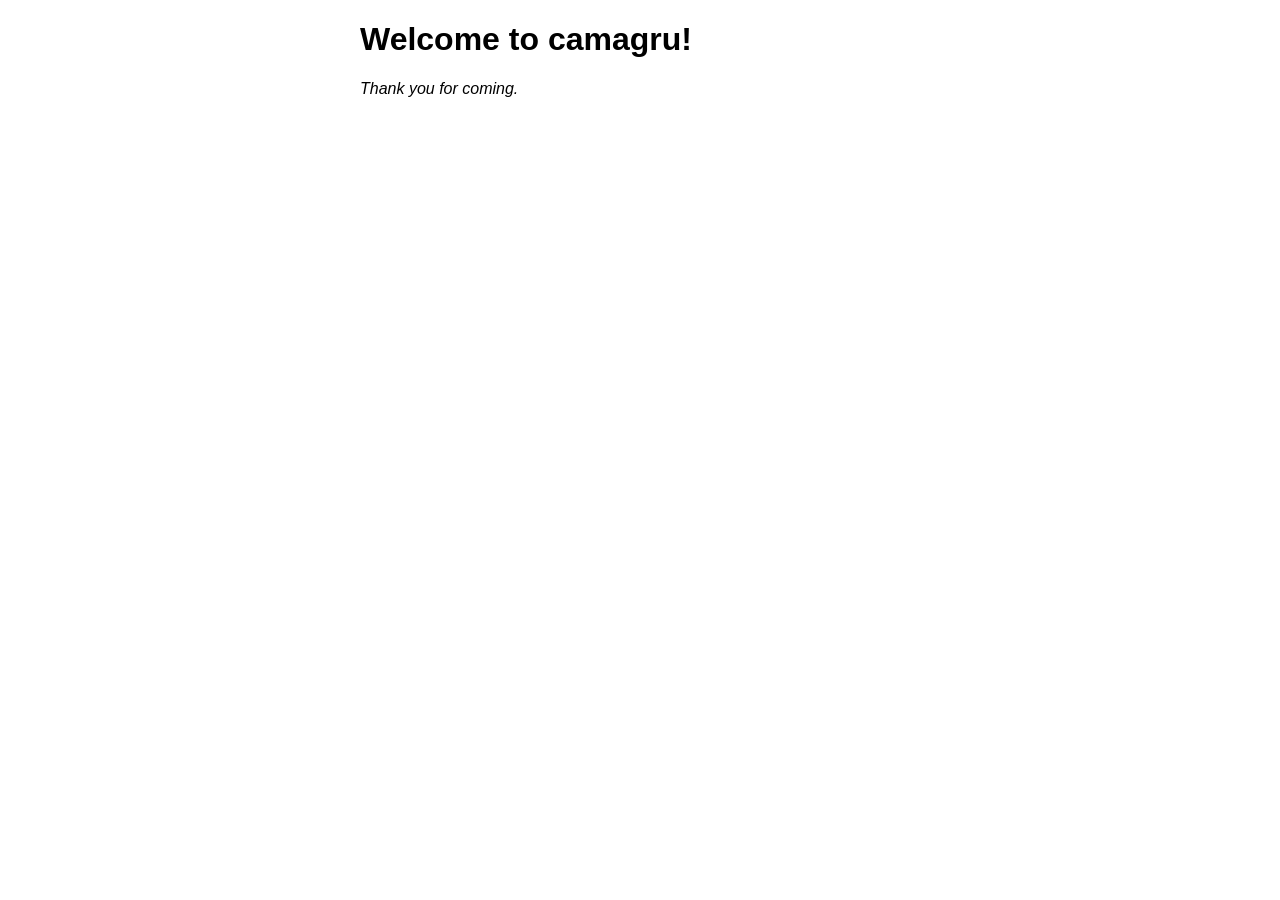
<file: nginx/html/index.html>
<!DOCTYPE html>
<html>

<head>
  <title>Camagru</title>
  <style>
    html {
      color-scheme: light dark;
    }

    body {
      width: 35em;
      margin: 0 auto;
      font-family: Tahoma, Verdana, Arial, sans-serif;
    }
  </style>
</head>

<body>
  <h1>Welcome to camagru!</h1>

  <p><em>Thank you for coming.</em></p>
</body>

</html>
</file>
